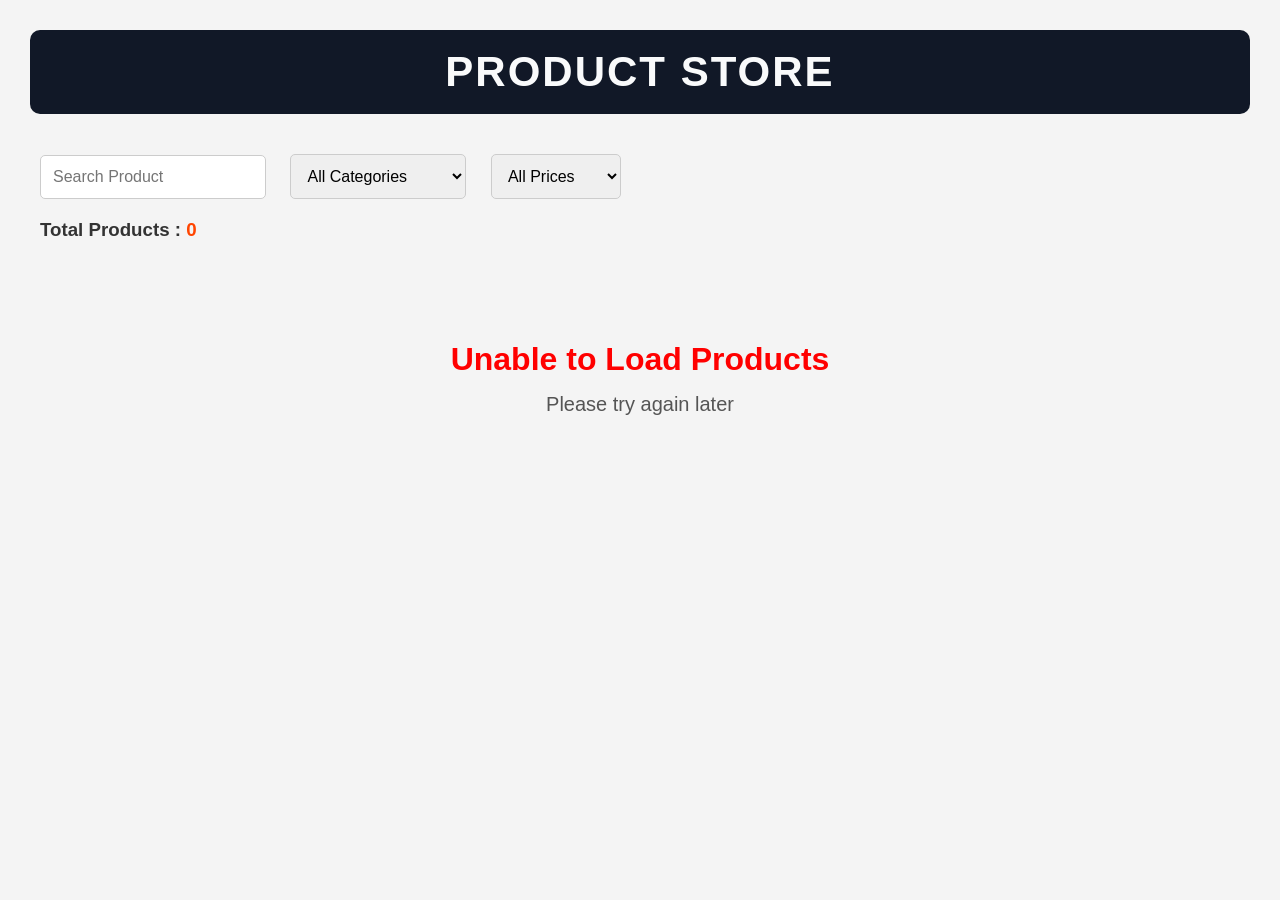
<file: product.html>
<!doctype html>
<html lang="en">
  <head>
    <meta charset="UTF-8" />
    <meta name="viewport" content="width=device-width, initial-scale=1.0" />
    <title>Product Page</title>
    <link rel="stylesheet" href="product.css" />
  </head>
  <body>
    <h1>Product Store</h1>

    <input type="text" id="search" placeholder="Search Product" />

    <select id="category">
      <option value="all">All Categories</option>
      <option value="electronics">Electronics</option>
      <option value="jewelery">Jewelery</option>
      <option value="men's clothing">Men's Clothing</option>
      <option value="women's clothing">Women's Clothing</option>
    </select>

    <select id="price">
      <option value="all">All Prices</option>
      <option value="50">Below $50</option>
      <option value="100">Below $100</option>
      <option value="500">Below $500</option>
    </select>

    <h3>Total Products : <span id="count">0</span></h3>

    <div id="products"></div>
    <script src="product.js"></script>
  </body>
</html>
</file>
<file: product.css>
* {
  margin: 0;
  padding: 0;
  box-sizing: border-box;
  font-family: Arial, sans-serif;
}

body {
  background: #f4f4f4;
  padding: 30px;
}

body > h1 {
  text-align: center;
  font-size: 42px;
  background-color: #111827;
  color: #f9fafb;
  padding: 18px 20px;
  margin-bottom: 30px;
  border-radius: 10px;
  font-weight: bold;
  letter-spacing: 2px;
  text-transform: uppercase;
}

body > input,
body > select {
  padding: 12px;
  margin: 10px;
  font-size: 16px;
  border: 1px solid #ccc;
  border-radius: 5px;
}

body > h3 {
  margin: 10px;
  color: #333;
}

body > h3 > #count {
  color: orangered;
  font-weight: bold;
}

body > #products {
  display: flex;
  flex-wrap: wrap;
  justify-content: center;
  gap: 25px;
  margin-top: 20px;
}

body > #products > .card {
  width: 300px;
  min-height: 500px;
  background: white;
  padding: 20px;
  border-radius: 10px;
  text-align: center;
  box-shadow: 0 5px 15px rgba(0, 0, 0, 0.2);
  transition: 0.3s;

  display: flex;
  flex-direction: column;
}

body > #products > .card:hover {
  transform: translateY(-8px);
}

body > #products > .card > img {
  width: 100%;
  height: 220px;
  object-fit: contain;
}

body > #products > .card > h3 {
  margin: 15px 0;
  font-size: 20px;
  color: #333;
}

body > #products > .card > p {
  margin: 8px 0;
  color: #555;
  font-size: 16px;
}

body > #products > .card > button {
  width: 100%;
  padding: 12px;
  margin-top: auto;
  border: none;
  border-radius: 25px;
  background: #ff9800;
  color: white;
  font-size: 17px;
  cursor: pointer;
  transition: 0.3s;
}

body > #products > .card > button:hover {
  transform: scale(1.05);
  background-color: #ff5722;
}

body > #products > .error {
  width: 100%;
  text-align: center;
  margin-top: 80px;
}

body > #products > .error > h2 {
  color: red;
  font-size: 32px;
  margin-bottom: 15px;
}

body > #products > .error > p {
  color: #555;
  font-size: 20px;
}
</file>
